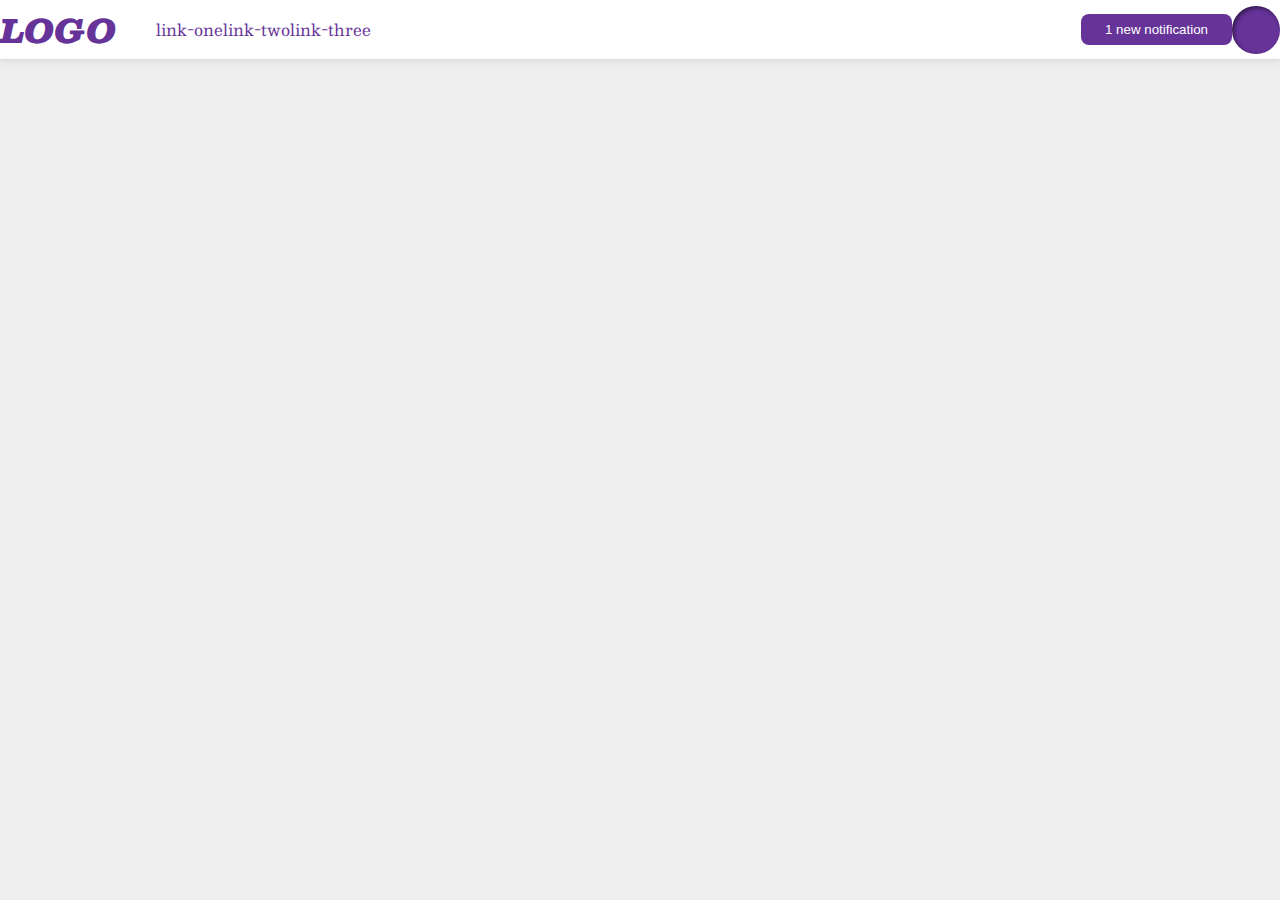
<file: flex/03-flex-header-2/index.html>
<!DOCTYPE html>
<html lang="en">
  <head>
    <meta charset="UTF-8" />
    <meta http-equiv="X-UA-Compatible" content="IE=edge" />
    <meta name="viewport" content="width=device-width, initial-scale=1.0" />
    <title>Flex Header 2</title>
    <link rel="stylesheet" href="style.css" />
  </head>
  <body>
    <div class="header">
      <div class="container1">
        <div class="logo">LOGO</div>
        <ul class="links">
          <li><a href="google.com">link-one</a></li>
          <li><a href="google.com">link-two</a></li>
          <li><a href="google.com">link-three</a></li>
        </ul>
      </div>
      <div class="container2">
        <button class="notifications">1 new notification</button>
        <div class="profile-image"></div>
      </div>
    </div>
  </body>
</html>
</file>
<file: flex/03-flex-header-2/style.css>
/* this is some magical font-importing.  
you'll learn about it later. */
@import url("https://fonts.googleapis.com/css2?family=Besley:ital,wght@0,400;1,900&display=swap");
body {
  margin: 0;
  background: #eee;
  font-family: Besley, serif;
}

.header {
  background: white;
  border-bottom: 1px solid #ddd;
  box-shadow: 0 0 8px rgba(0, 0, 0, 0.1);
  display: flex;
  justify-content: space-between;
  align-items: center;
}

.profile-image {
  background: rebeccapurple;
  box-shadow: inset 2px 2px 4px rgba(0, 0, 0, 0.5);
  border-radius: 50%;
  width: 48px;
  height: 48px;
}

.logo {
  color: rebeccapurple;
  font-size: 32px;
  font-weight: 900;
  font-style: italic;
}

.container1 {
  display: flex;
  align-items: center;
}

.container2 {
  display: flex;
  align-items: center;
}

button {
  border: none;
  border-radius: 8px;
  background: rebeccapurple;
  color: white;
  padding: 8px 24px;
}

a {
  /* this removes the line under our links */
  text-decoration: none;
  color: rebeccapurple;
}

ul {
  list-style-type: none;
  display: flex;
}
</file>
